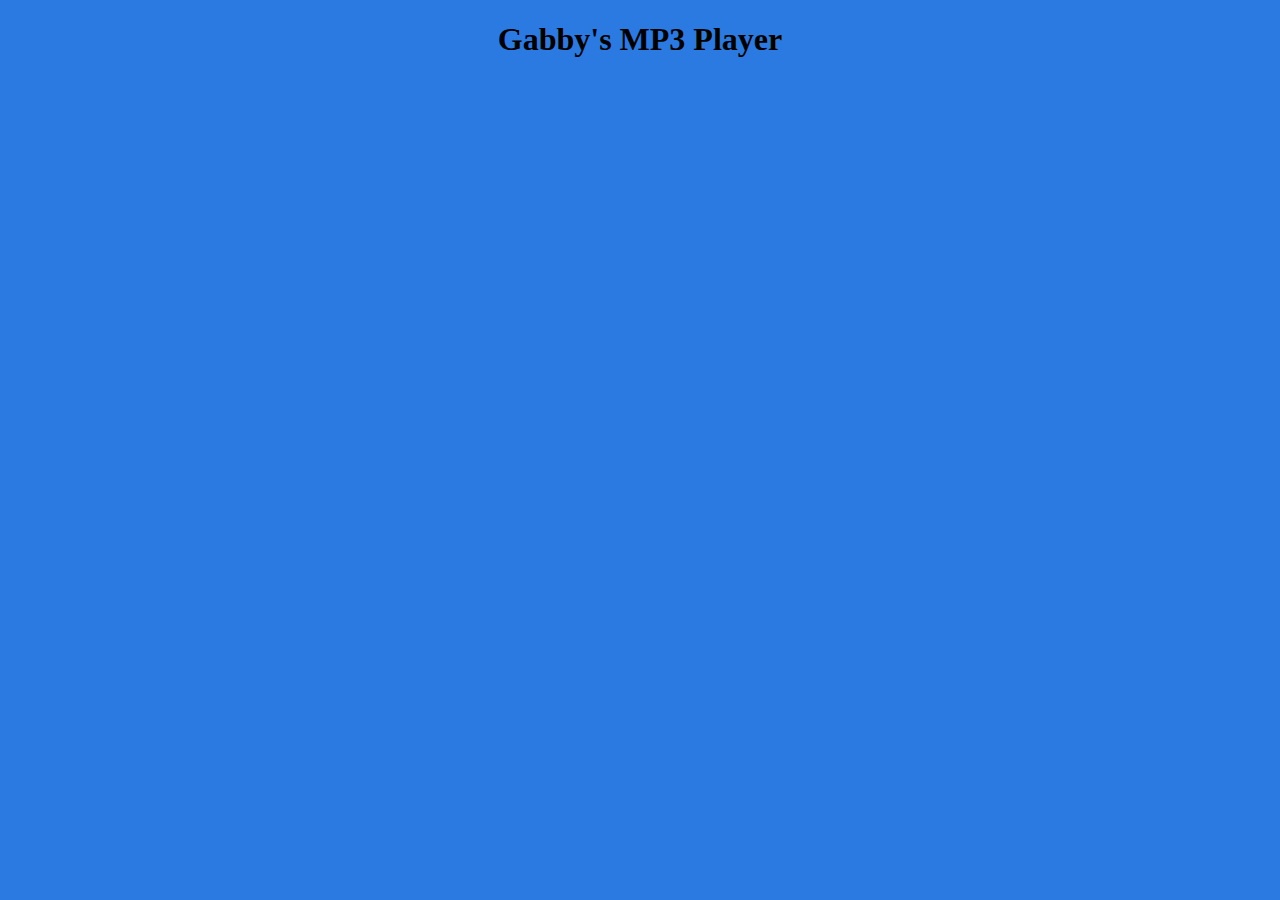
<file: index.html>
<!DOCTYPE html>
<html lang="en">
    <head>
        <meta charset="UTF-8" />
        <title>Awesome MP3 Player</title>
        <link rel="shortcut icon" type="image/x-icon" href="./images/icon.png" />
        <link rel="stylesheet" href="./style.css" />
        <script src="./scripts/player.js"></script>
        <script src="./scripts/index.js" defer></script>
        <script src="./scripts/index.new.js" defer></script>
    </head>
    <body>
        <div id="songs"></div>
        <div id="playlists"></div>
    </body>
</html>
</file>
<file: style.css>
/* Your code here  */
#songs {
    display: flex;
    flex-wrap: wrap;
    margin-top: 100px;
    justify-content: space-around;
}

.song-element {
    display: flex;
    flex-basis: 20%;
}
.song-element:hover {
    color: red;
}
.song-element, #playlists{
    border-radius: 30px;
    box-shadow: 5px 10px;
    margin: 20px;
}
.button-container {
    display: flex;
    justify-content: space-around;
    align-items: flex-end;
}
.remove-button, .play-button {
    background-color: black;
}
.play-button {
    background-color: mediumslateblue;
}

body {
    text-align: center;
    background-color: rgb(43, 122, 226);
}

li {
    list-style-type: none;
    color: black;
}
#playlists, div + h2 {
    background-color: rgb(226, 43, 156);
}
.current-song {
    background-color: blueviolet;
}

img {
    width: 60%;
}

button {
    /* display: flex; */
    font-size: 150%;
    
}


.myProgress {
    width: 100%;
    background-color: grey;
    position: sticky;
    top: 0;

  }
  
.myBar {
    width: 1%;
    height: 30px;
    background-color: red;
  }

  .click-to-add:hover {
    cursor: pointer;
  }

  #inputs, #add-button {
      visibility: hidden;
  }
</file>
